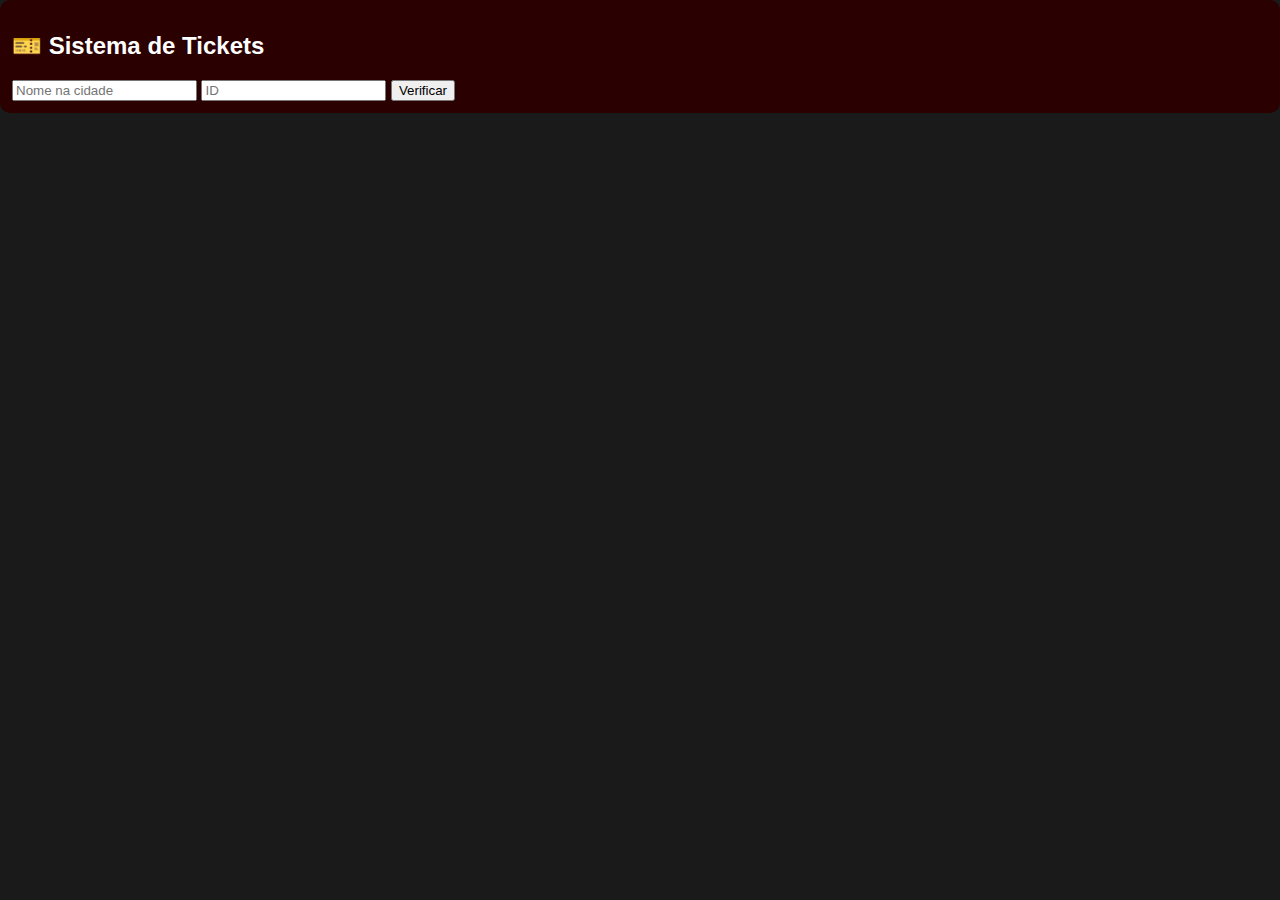
<file: index.html>
<!DOCTYPE html>
<html lang="pt-BR">
<head>
  <meta charset="UTF-8">
  <title>Sistema Oasis</title>
  <meta name="viewport" content="width=device-width, initial-scale=1.0">

  <!-- ESTILO -->
  <link rel="stylesheet" href="style.css">
</head>
<body class="dark center">

  <div class="card">
    <h2>🎫 Sistema de Tickets</h2>

    <input 
      type="text" 
      id="nome" 
      placeholder="Nome na cidade"
      autocomplete="off"
    >

    <input 
      type="text" 
      id="cid" 
      placeholder="ID"
      autocomplete="off"
    >

    <button id="btnVerificar">Verificar</button>
  </div>

  <!-- SCRIPT ÚNICO -->
  <script type="module" src="index.js"></script>

</body>
</html>
</file>
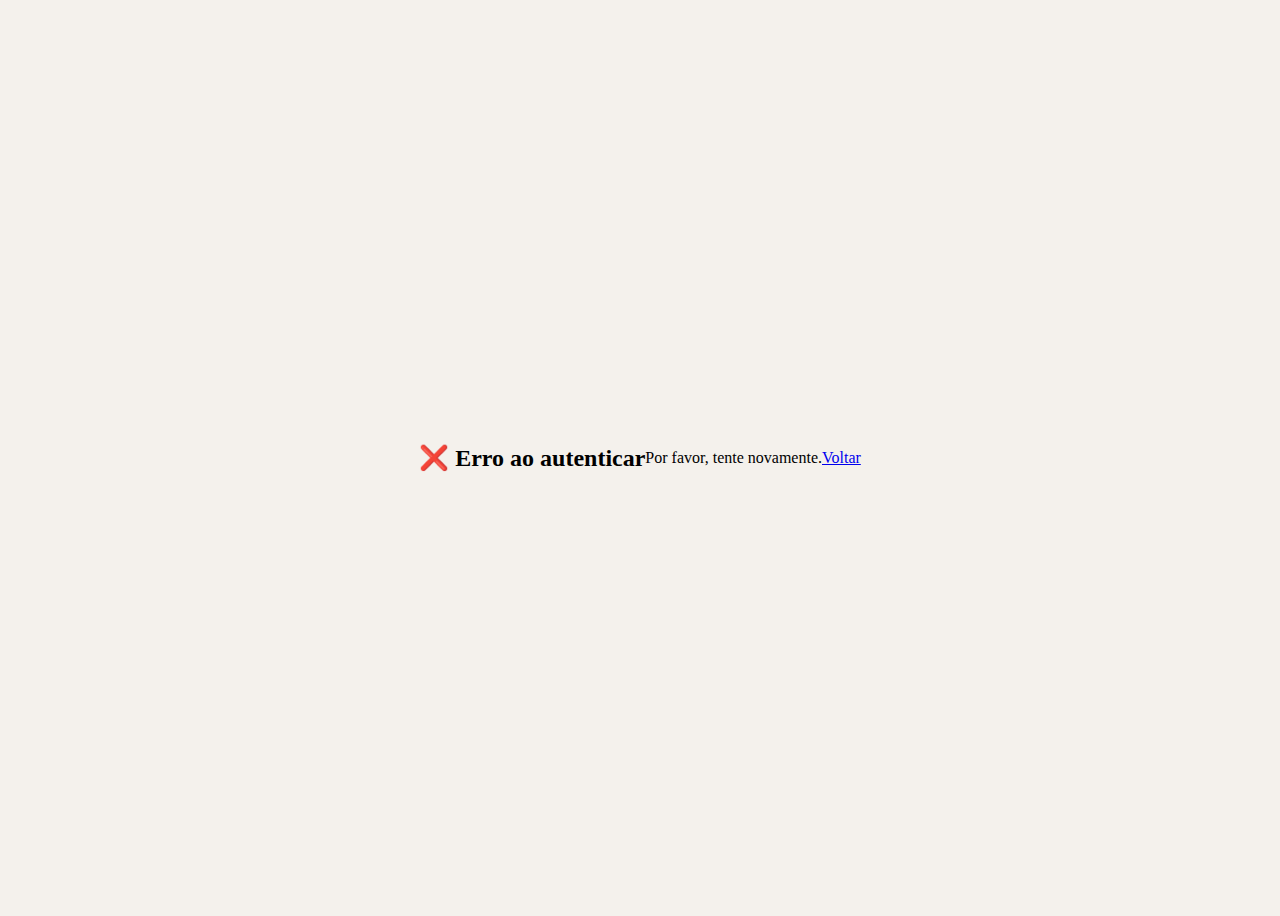
<file: callback.html>
<!DOCTYPE html>
<html lang="pt-BR">
<head>
  <meta charset="UTF-8" />
  <title>Autenticação Oasis</title>
  <meta name="viewport" content="width=device-width, initial-scale=1.0" />
  <style>
    body {
      font-family: Georgia, serif;
      background: #f4f1ec;
      display: flex;
      justify-content: center;
      align-items: center;
      height: 100vh;
      text-align: center;
    }
  </style>
</head>
<body>

<h2>🔐 Finalizando autenticação...</h2>

<script>
  try {
    const hash = window.location.hash;
    if (!hash.includes("user=")) {
      throw new Error("Dados não recebidos");
    }

    const encoded = hash.split("user=")[1];
    const user = JSON.parse(decodeURIComponent(encoded));

    // salva sessão
    localStorage.setItem("usuario", JSON.stringify(user));

    // redirecionamento por nível
    if (user.nivel === "juridico" || user.nivel === "coordenacao") {
      window.location.href = "staff/dashboard.html";
    } else {
      window.location.href = "tickets.html";
    }

  } catch (e) {
    document.body.innerHTML = `
      <h2>❌ Erro ao autenticar</h2>
      <p>Por favor, tente novamente.</p>
      <a href="index.html">Voltar</a>
    `;
    console.error(e);
  }
</script>

</body>
</html>
</file>
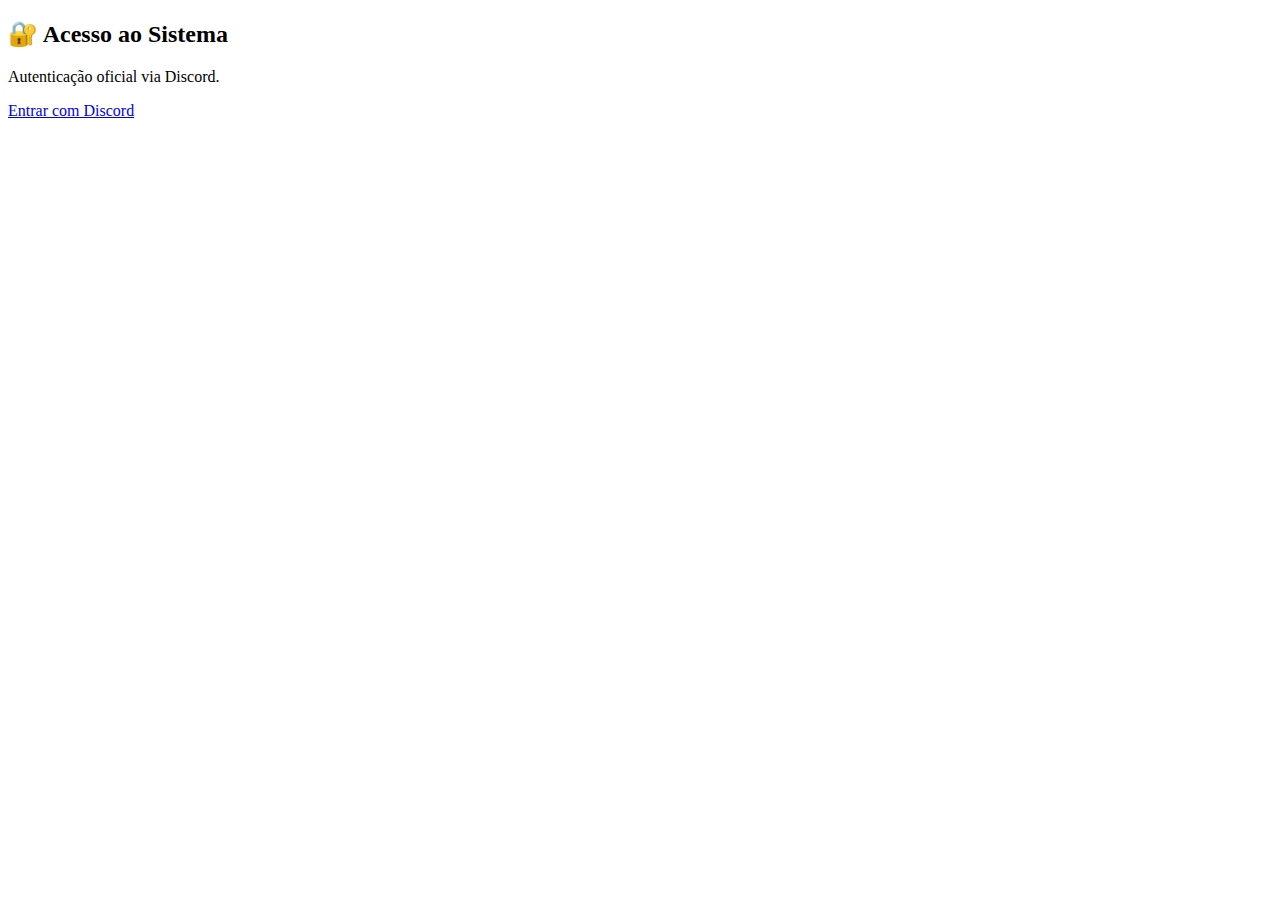
<file: login.html>
<!DOCTYPE html>
<html lang="pt-br">
<head>
  <meta charset="UTF-8">
  <title>Login • Oasis</title>
  <link rel="stylesheet" href="style.css">
</head>
<body class="bg-paper">

<main class="login-container">
  <div class="login-card">
    <h2>🔐 Acesso ao Sistema</h2>
    <p>Autenticação oficial via Discord.</p>

    <a class="btn-primary"
       href="https://sistema-oasis-auth.hinarahelo.workers.dev/login">
       Entrar com Discord
    </a>
  </div>
</main>

</body>
</html>
</file>
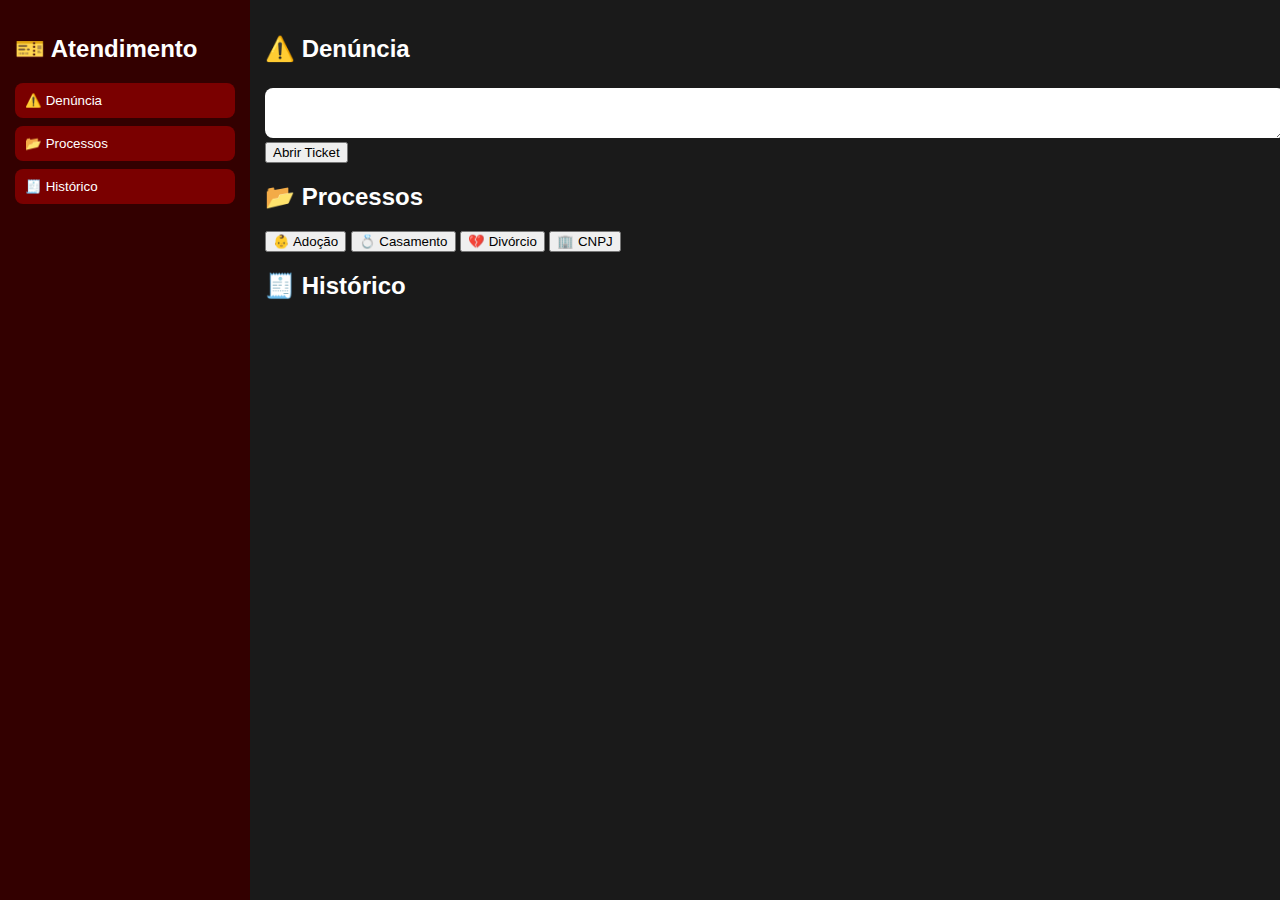
<file: tickets.html>
<!DOCTYPE html>
<html lang="pt-BR">
<head>
  <meta charset="UTF-8">
  <title>Tickets</title>
  <link rel="stylesheet" href="style.css">
</head>
<body class="dark">

<div class="layout">
<aside class="sidebar">
  <h2>🎫 Atendimento</h2>
  <button onclick="abrirAba('denuncia')">⚠️ Denúncia</button>
  <button onclick="abrirAba('processos')">📂 Processos</button>
  <button onclick="abrirAba('historico')">🧾 Histórico</button>
</aside>

<main class="content">
<section id="denuncia" class="aba">
  <h2>⚠️ Denúncia</h2>
  <textarea id="texto-denuncia"></textarea>
  <button onclick="criarTicket('Denúncia','texto-denuncia')">Abrir Ticket</button>
</section>

<section id="processos" class="aba">
  <h2>📂 Processos</h2>
  <div class="processos">
    <button onclick="processo('Adoção')">👶 Adoção</button>
    <button onclick="processo('Casamento')">💍 Casamento</button>
    <button onclick="processo('Divórcio')">💔 Divórcio</button>
    <button onclick="processo('CNPJ')">🏢 CNPJ</button>
  </div>
</section>

<section id="historico" class="aba">
  <h2>🧾 Histórico</h2>
  <ul id="lista-historico"></ul>
</section>
</main>
</div>

<script type="module" src="script.js"></script>
</body>
</html>
</file>
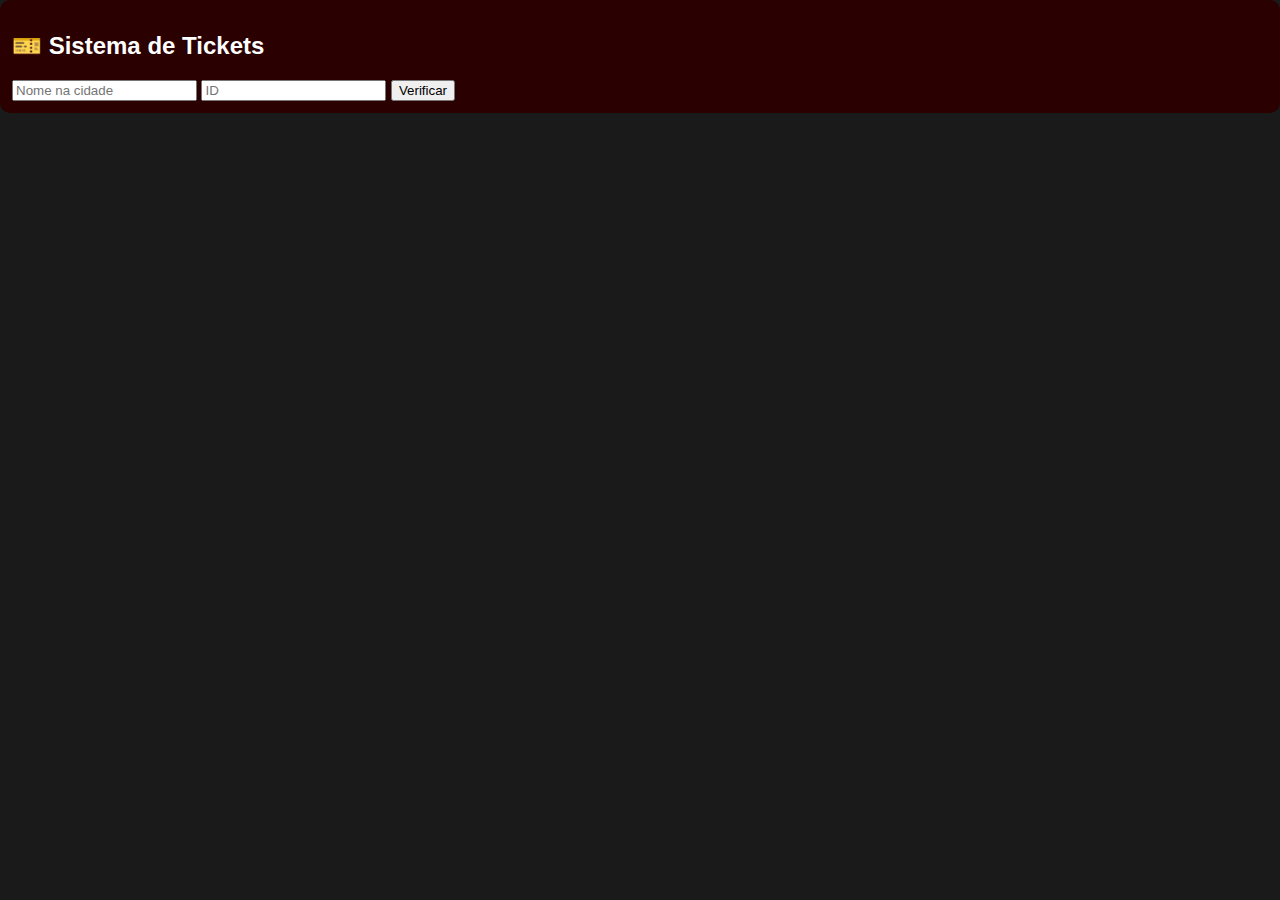
<file: staff/juridico.html>
<!DOCTYPE html>
<html lang="pt-br">
<head>
  <meta charset="UTF-8">
  <title>Painel Jurídico — Supremo Tribunal de Oasis</title>
  <meta name="viewport" content="width=device-width, initial-scale=1.0">

  <link rel="stylesheet" href="../style.css">
</head>

<body class="bg-paper official">

<!-- 🔐 PROTEÇÃO DE ACESSO -->
<script>
  const usuario = JSON.parse(localStorage.getItem("usuario"));
  if (!usuario || usuario.nivel !== "juridico") {
    location.href = "../index.html";
  }
</script>

<!-- ================= HEADER ================= -->
<header class="header small official">
  <img src="../logo-oasis.png" class="logo small">
  <div class="header-text">
    <h1>Supremo Tribunal de Oasis</h1>
    <span>Painel Jurídico Institucional</span>
  </div>
</header>

<!-- ================= NAVBAR ================= -->
<nav class="nav-bar official">
  <button type="button" onclick="mostrarPainel()">📂 Tickets</button>
  <button type="button" onclick="sair()">🚪 Encerrar Sessão</button>
</nav>

<!-- ================= CONTEÚDO ================= -->
<main class="content official">

  <!-- ================= LISTA ================= -->
  <section id="painel" class="aba active">
    <h2>📂 Tickets Abertos</h2>

    <!-- FILTRO -->
    <select id="filtroCategoria" onchange="filtrarCategoria()">
      <option value="">Todas as categorias</option>
    </select>

    <div id="listaTickets" class="card-list official"></div>
  </section>

  <!-- ================= CHAT ================= -->
  <section id="chat" class="aba">
    <h2 id="chatTitulo">💬 Atendimento Jurídico</h2>

    <div id="mensagens" class="chat-box official"></div>

    <div class="chat-input official">
      <input id="mensagem" placeholder="Digite sua resposta jurídica...">
      <input type="file" id="arquivo">

      <button id="btnEnviar" onclick="enviarMensagem()">Enviar</button>
      <button class="btn-secondary" onclick="encerrarTicket()">🔒 Encerrar</button>
      <button class="btn-secondary" onclick="voltarPainel()">⬅ Voltar</button>
    </div>
  </section>

</main>

<script type="module" src="juridico.js"></script>

<script>
  function sair() {
    localStorage.clear();
    location.href = "../index.html";
  }

  function mostrarPainel() {
    document.getElementById("painel").classList.add("active");
    document.getElementById("chat").classList.remove("active");
  }

  function voltarPainel() {
    mostrarPainel();
  }
</script>

</body>
</html>
</file>
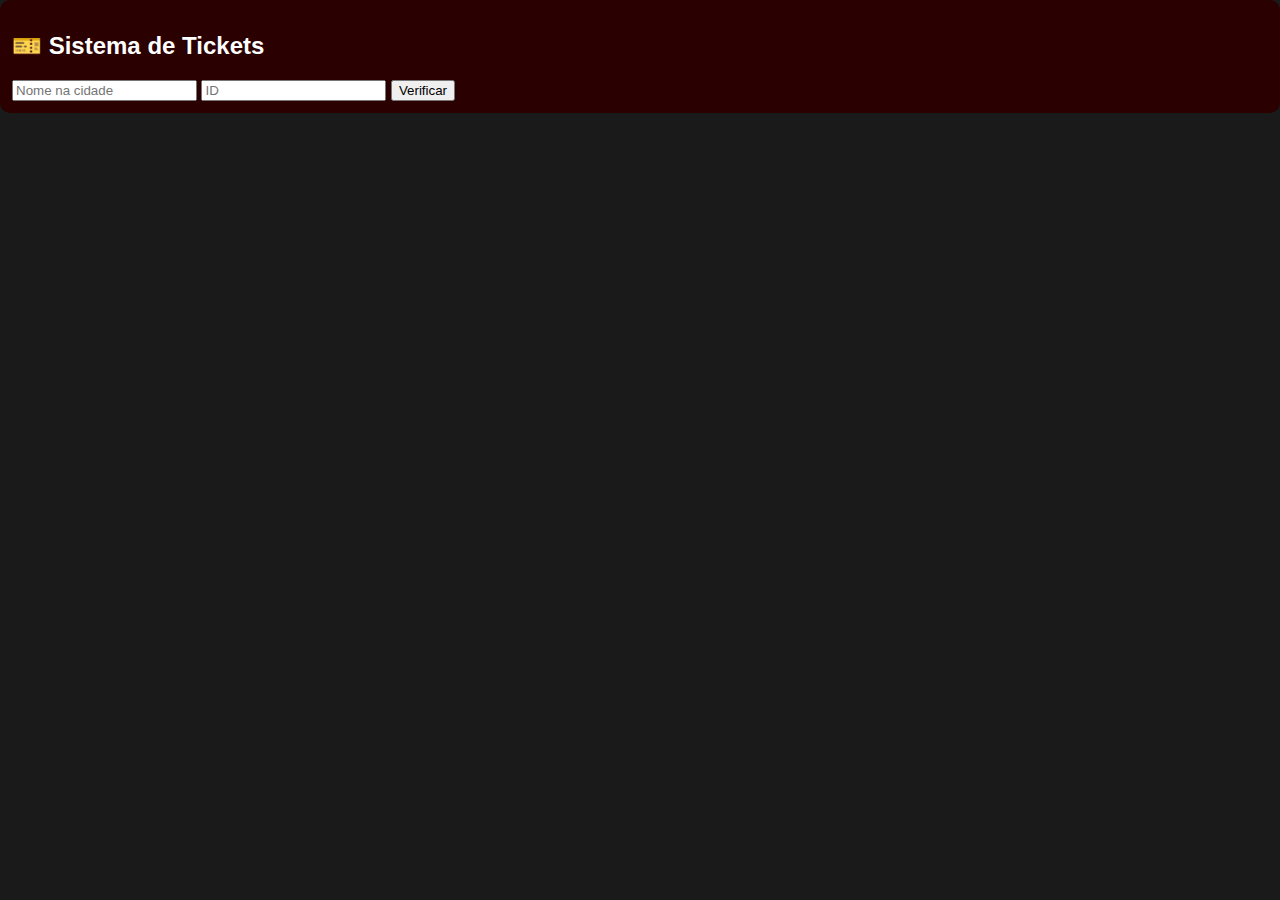
<file: staff/staff-chat.html>
<!DOCTYPE html>
<html lang="pt-BR">
<head>
  <meta charset="UTF-8">
  <title>Atendimento • Staff</title>
  <link rel="stylesheet" href="../style.css">
</head>

<body class="bg-paper">

<script>
  const usuario = JSON.parse(localStorage.getItem("usuario"));
  if (!usuario || usuario.nivel !== "staff") {
    location.href = "../index.html";
  }
</script>

<header class="header small official">
  <img src="../logo-oasis.png" class="logo small">
  <div>
    <h1>Atendimento ao Cidadão</h1>
    <span id="chatCategoria"></span>
  </div>
</header>

<nav class="nav-bar">
  <button onclick="location.href='staff.html'">⬅ Voltar</button>
  <button onclick="fecharTicket()">🔒 Encerrar Ticket</button>
  <button onclick="sair()">🚪 Sair</button>
</nav>

<main class="content">
  <div id="mensagens" class="chat-box"></div>

  <div class="chat-input">
    <input id="mensagem" placeholder="Digite sua resposta oficial..." />
    <button onclick="enviarMensagem()">Enviar</button>
  </div>
</main>

<script type="module" src="staff.js"></script>
</body>
</html>
</file>
<file: style.css>
body.dark {
  background:#1a1a1a;
  color:#fff;
  margin:0;
  font-family: Arial, sans-serif;
}

.layout { display:flex; min-height:100vh; }
.sidebar {
  width:220px;
  background:#330000;
  padding:15px;
}
.sidebar button, .sidebar a {
  display:block;
  width:100%;
  margin-bottom:8px;
  padding:10px;
  border:none;
  border-radius:8px;
  background:#7a0000;
  color:#fff;
  cursor:pointer;
  text-align:left;
}
.sidebar button:hover, .sidebar a:hover {
  background:#b30000;
}

.content { flex:1; padding:15px; overflow-y:auto; }

.card {
  background:#2a0000;
  padding:12px;
  border-radius:10px;
  margin-bottom:10px;
}

textarea {
  width:100%;
  padding:10px;
  border-radius:8px;
  border:none;
  margin-top:5px;
}
</file>
